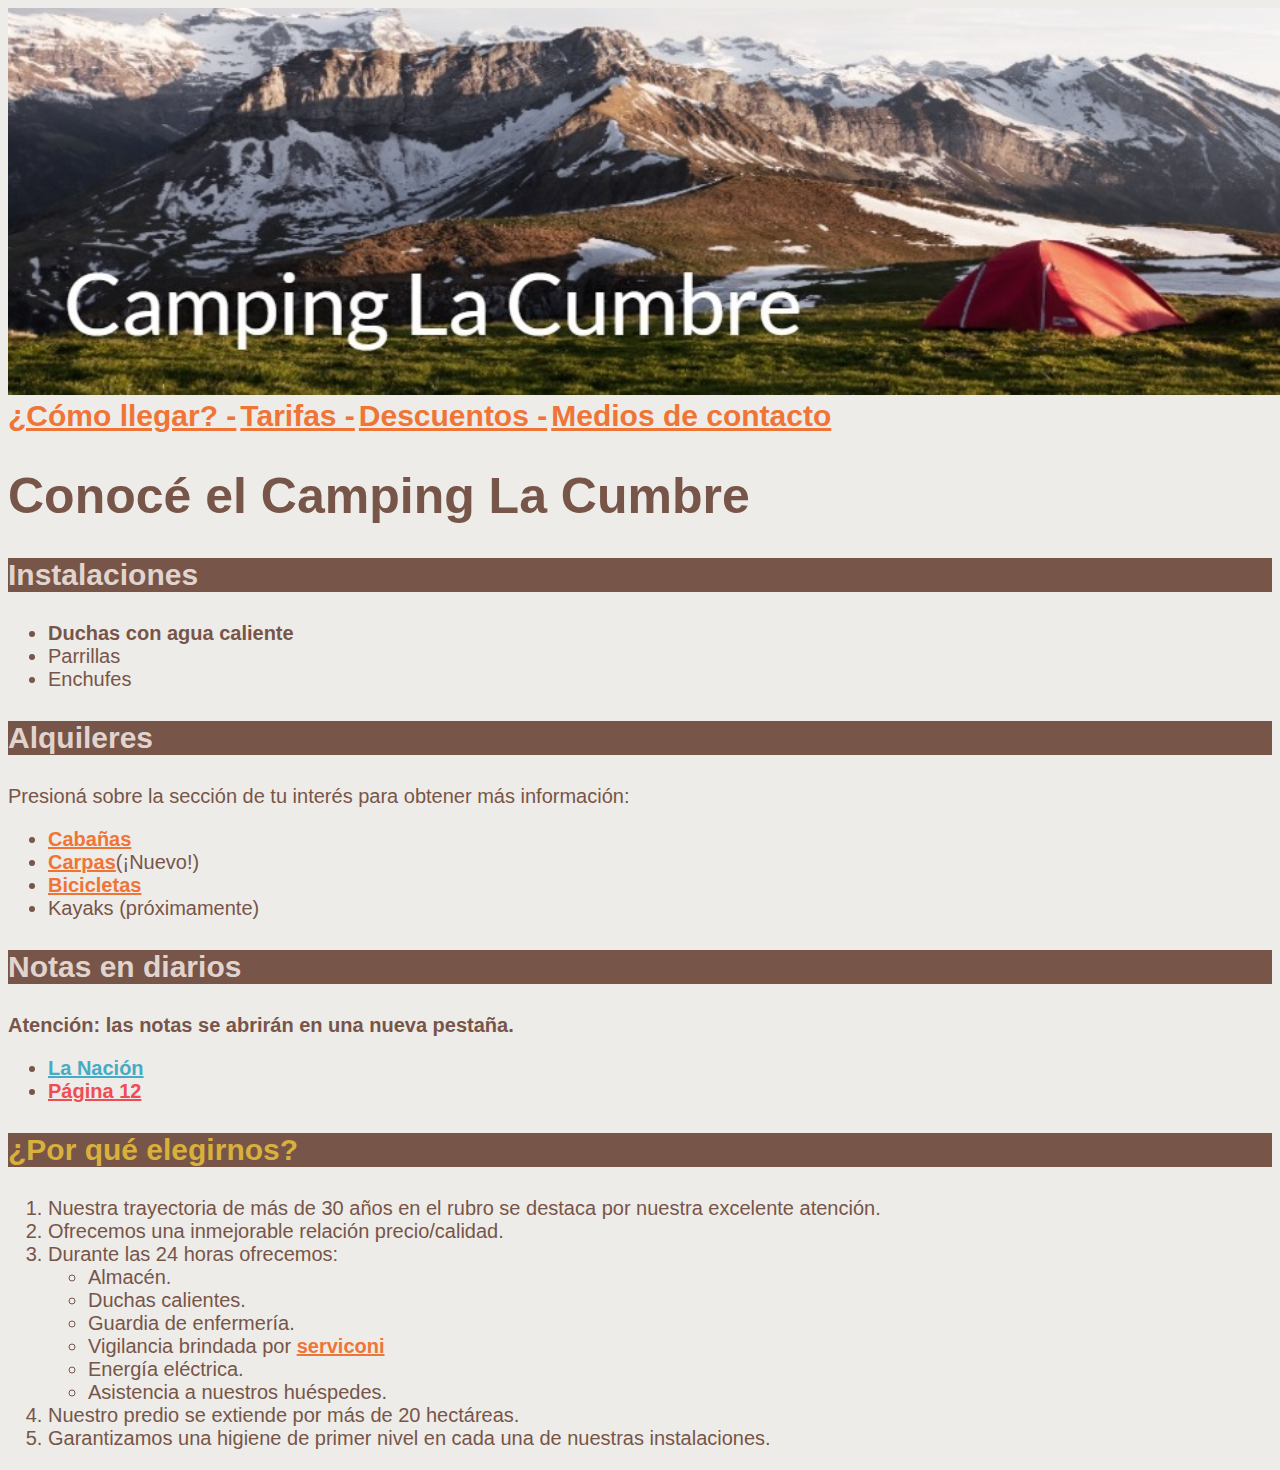
<file: index.html>
<!DOCTYPE html>
<html lang="en">
    <head>
        <meta charset="UTF-8">
        <meta http-equiv="X-UA-compatible" content="IE-edge">
        <meta name="viewport" content="width = device-width, initial-scale=1.0">
        <link rel="stylesheet" href="css/estilos.css">

    </head>
    <body>
        <header class="header">
            <img class="img"src="imagenes/camping-la-cumbre.jpg" alt="camping-la-cumbre">
        </header>
        <section class="section1">
            
             <a href="https://www.google.com/maps/@7.0892914,-73.1305492,13z?entry=ttu" target="_blank">¿Cómo llegar? -</a>
             <a href="tarifas/tarifas.html" target="_self"> Tarifas -</a>
             <a href="descuentos/descuentos.html" target="_self"> Descuentos -</a>
             <a href="medioscontacto/mediosdecontacto.html" target="_self"> Medios de contacto</a>
        </section>
        <h1 class="titulo1">Conocé el Camping La Cumbre</h1>
        <section class="section2">
            <h3 class="titulo">Instalaciones</h3>
            <ul class="instalaciones">
                <li><strong>Duchas con agua caliente</strong></li>
                <li>Parrillas</li>
                <li>Enchufes</li>
            </ul>
        </section>
        <section class="section3">
            <h3 class="titulo">Alquileres</h3>
            <p>Presioná sobre la sección de tu interés para obtener más información:</p>
            <ul class="Alquileres">
                <li><a class="naranja" href="cabañas/cabañas.html" target="_self">Cabañas</a></li>
                <li><a class="naranja" href="carpas/carpas.html" target="_self">Carpas</a>(¡Nuevo!)</li>
                <li><a class="naranja" href="ciclas/ciclas.html" target="_self">Bicicletas</a></li>
                <li>Kayaks (próximamente)</li>
            </ul>

        </section>
        <section class="section4">
            <h3 class="titulo">Notas en diarios</h3>
            <p><b>Atención: las notas se abrirán en una nueva pestaña.</b></p>
            <ul class="Alquileres">
                <li><a class="azul" href="https://www.lanacion.com.ar/" target="_blank">La Nación</a></li>
                <li><a class="rojo" href="https://www.pagina12.com.ar/" target="_blank">Página 12</a></li>
                
            </ul>

        </section>
        
    </body>
    <footer class="footer">
        <h3 class="titulo2">¿Por qué elegirnos?</h3>
        <ol class="lista">
            <li>Nuestra trayectoria de más de 30 años en el rubro se destaca por nuestra excelente atención. </li>
            <li>Ofrecemos una inmejorable relación precio/calidad.</li>
            <li>Durante las 24 horas ofrecemos:
                <ul>
                    <li>Almacén.</li>
                    <li>Duchas calientes.</li>
                    <li>Guardia de enfermería.</li>
                    <li>Vigilancia brindada por <a class="naranja" href="https://www.serviconiltda.com/?gclid=EAIaIQobChMIt538uJ-IhAMV7p9aBR18SwqVEAAYAyAAEgKSlPD_BwE">serviconi</a></li>
                    <li>Energía eléctrica.</li>
                    <li>Asistencia a nuestros huéspedes.</li>
                </ul></li>
            <li>Nuestro predio se extiende por más de 20 hectáreas.</li>    
            <li>Garantizamos una higiene de primer nivel en cada una de nuestras instalaciones.</li>
        </ol>



    </footer>
</html>
</file>
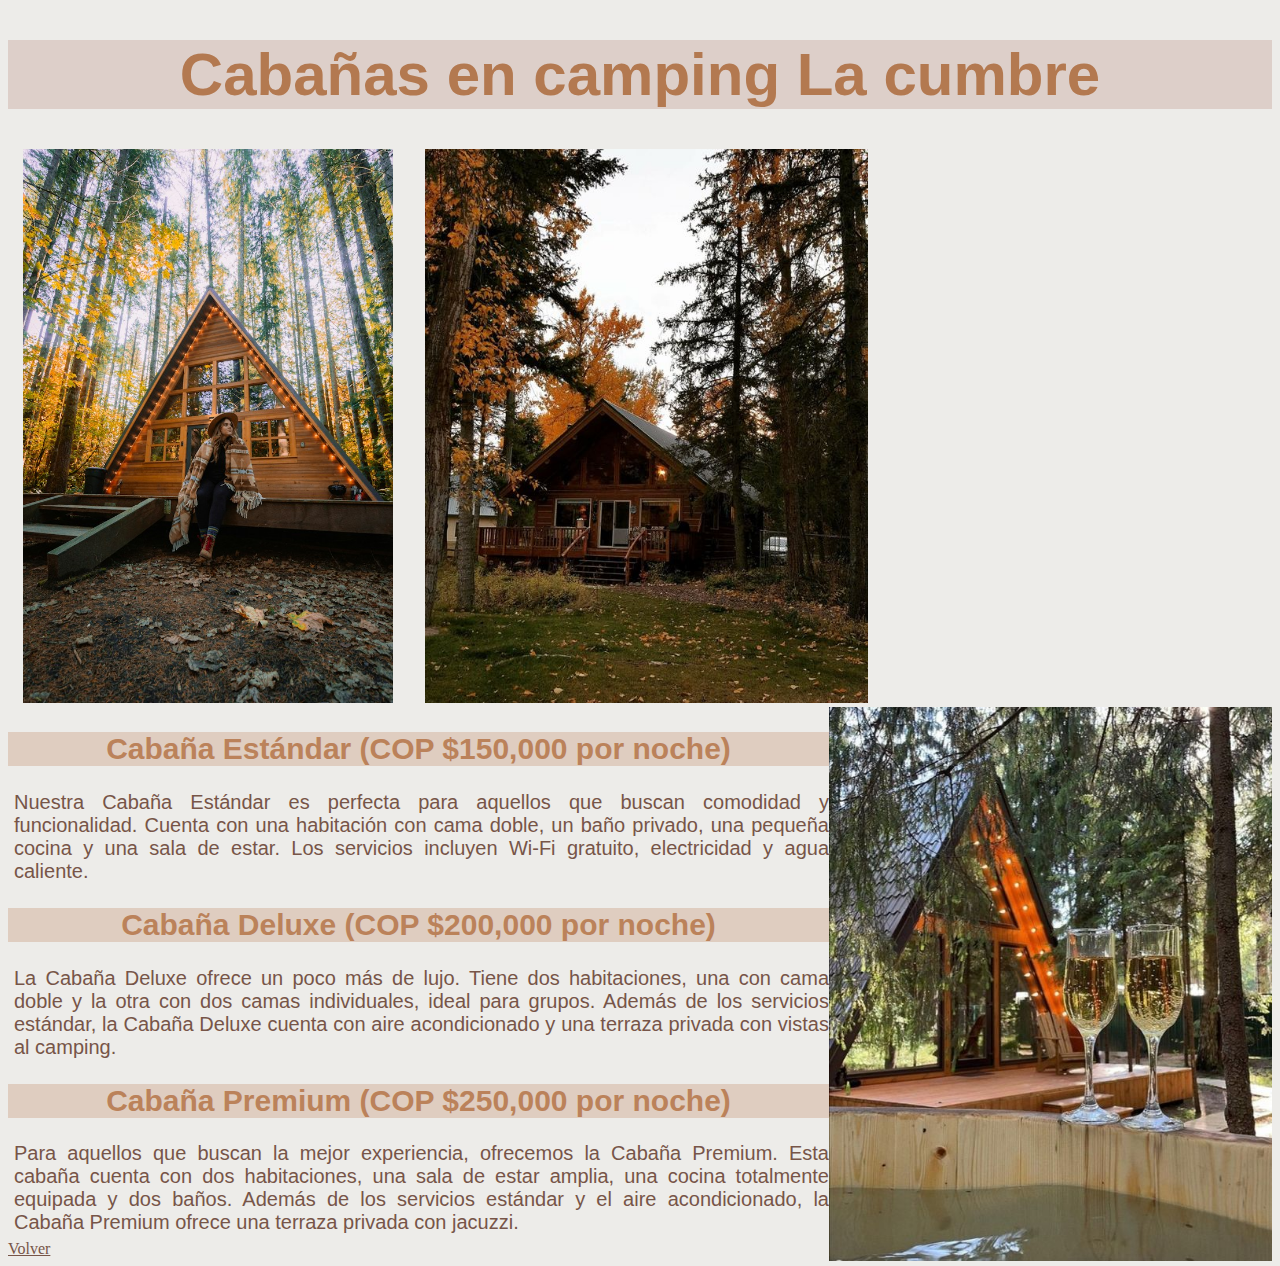
<file: cabañas/cabañas.html>
<!DOCTYPE html>
<html lang="en">

<head>
    <meta charset="UTF-8">
    <meta http-equiv="X-UA-compatible" content="IE-edge">
    <meta name="viewport" content="width = device-width, initial-scale=1.0">
    <link rel="stylesheet" href="cabañas.css">

</head>

<body class="body">
    <header>
        <h1 class="titulo1">Cabañas en camping La cumbre</h1>
    </header>
    <img class=imagen1 src="imagenes/cabañas.jpg.jpg" alt="cabañas estandar">
    <img class=imagen2 src="imagenes/deluxe.jpg" alt="cabañas deluxe">
    <img class=imagen3 src="imagenes/premium.jpg" alt="cabañas premium">




    <section class="section1">



        <h2 class="h2">Cabaña Estándar (COP $150,000 por noche)</h2>
        <p class="estandar">Nuestra Cabaña Estándar es perfecta para aquellos que buscan comodidad y funcionalidad.
            Cuenta con una habitación con cama doble, un baño privado, una pequeña cocina y una sala de estar. Los
            servicios incluyen Wi-Fi gratuito, electricidad y agua caliente.</p>
    </section>
    <section class="section2">

        <h2 class="h2"> Cabaña Deluxe (COP $200,000 por noche)</h2>

        <p class="estandar">La Cabaña Deluxe ofrece un poco más de lujo. Tiene dos habitaciones, una con cama doble y la
            otra con dos camas individuales, ideal para grupos. Además de los servicios estándar, la Cabaña Deluxe
            cuenta con aire acondicionado y una terraza privada con vistas al camping.</p>
    </section>
    <section class="section3">

        <h2 class="h2">Cabaña Premium (COP $250,000 por noche)</h2>

        <p class="estandar">Para aquellos que buscan la mejor experiencia, ofrecemos la Cabaña Premium. Esta cabaña
            cuenta con dos habitaciones, una sala de estar amplia, una cocina totalmente equipada y dos baños. Además de
            los servicios estándar y el aire acondicionado, la Cabaña Premium ofrece una terraza privada con jacuzzi.
        </p>
    </section>
    <a href="file:///D:/Users/Usuario/Documents/camping/index.html" target="_self">Volver</a>
    </main>
</body>
</file>
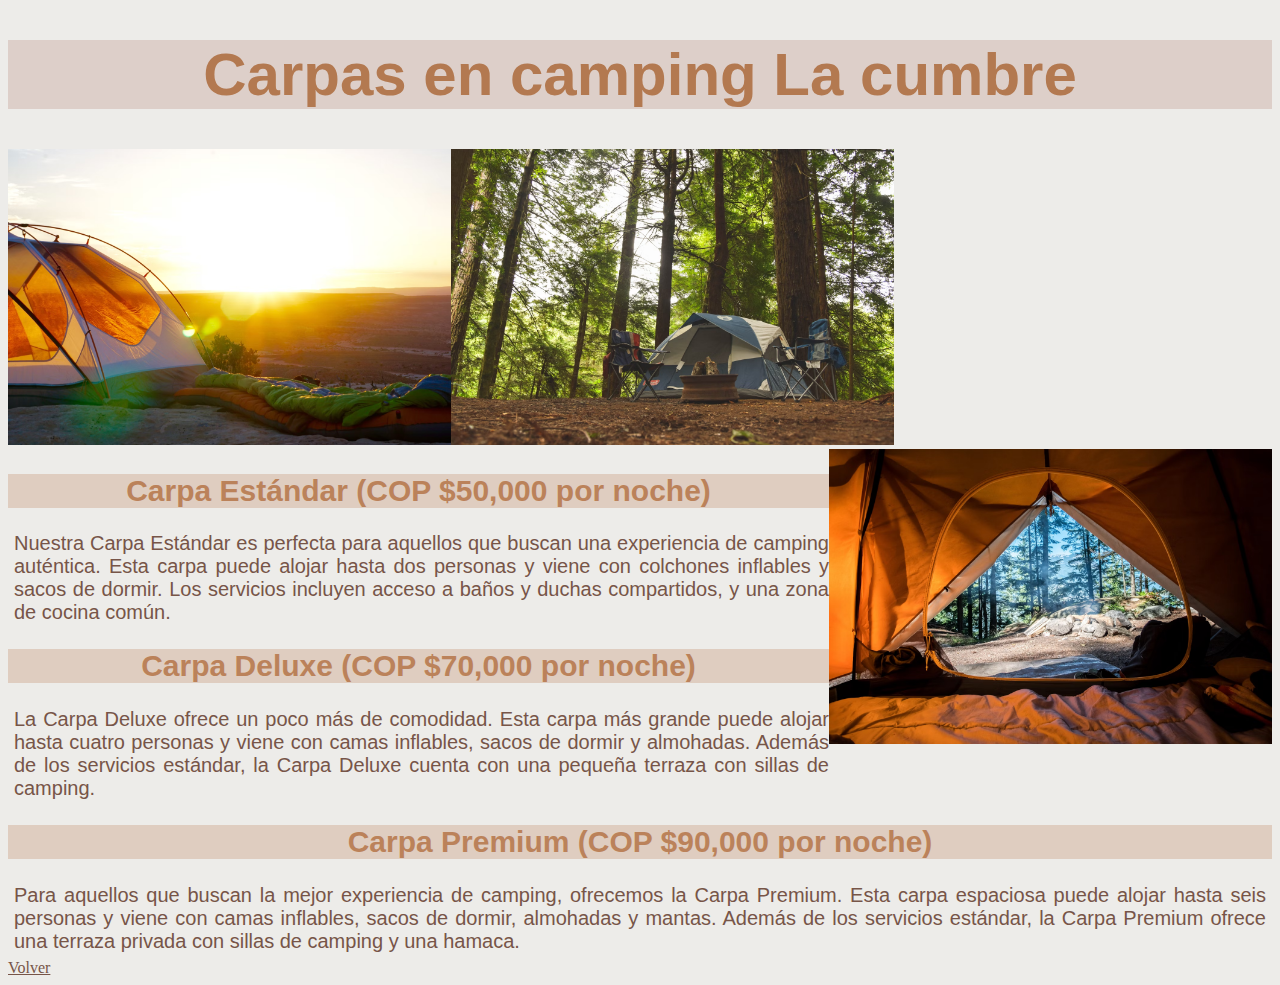
<file: carpas/carpas.html>
<!DOCTYPE html>
<html lang="en">

<head>
    <meta charset="UTF-8">
    <meta http-equiv="X-UA-compatible" content="IE-edge">
    <meta name="viewport" content="width = device-width, initial-scale=1.0">
    <link rel="stylesheet" href="estilos/carpas.css">

</head>

<body class="body">
    <header>
        <h1 class="titulo1">Carpas en camping La cumbre</h1>
        

    </header>
   
   <img class="imagen1" src="imagenes/carpas1.avif">
   <img class="imagen2" src="imagenes/carpas2.avif">
   <img class="imagen3" src="imagenes/carpas3.avif">


    

   
    <main class="main">
        <section class="section1">



            <h2 class="h2">Carpa Estándar (COP $50,000 por noche)</h2>
            <p class="estandar">Nuestra Carpa Estándar es perfecta para aquellos que buscan una experiencia de camping auténtica. Esta carpa puede alojar hasta dos personas y viene con colchones inflables y sacos de dormir. Los servicios incluyen acceso a baños y duchas compartidos, y una zona de cocina común.</p>
        </section>
        <section class="section2">
            
            <h2 class="h2"> Carpa Deluxe (COP $70,000 por noche)</h2>

            <p class="estandar">La Carpa Deluxe ofrece un poco más de comodidad. Esta carpa más grande puede alojar hasta cuatro personas y viene con camas inflables, sacos de dormir y almohadas. Además de los servicios estándar, la Carpa Deluxe cuenta con una pequeña terraza con sillas de camping.</p>
        </section>
        <section class="section3">

            <h2 class="h2">Carpa Premium (COP $90,000 por noche)</h2>

            <p class="estandar">Para aquellos que buscan la mejor experiencia de camping, ofrecemos la Carpa Premium. Esta carpa espaciosa puede alojar hasta seis personas y viene con camas inflables, sacos de dormir, almohadas y mantas. Además de los servicios estándar, la Carpa Premium ofrece una terraza privada con sillas de camping y una hamaca.</p>
        </section>
        <a href="file:///D:/Users/Usuario/Documents/camping/index.html" target="_self">Volver</a>
    </main>
</body>
</file>
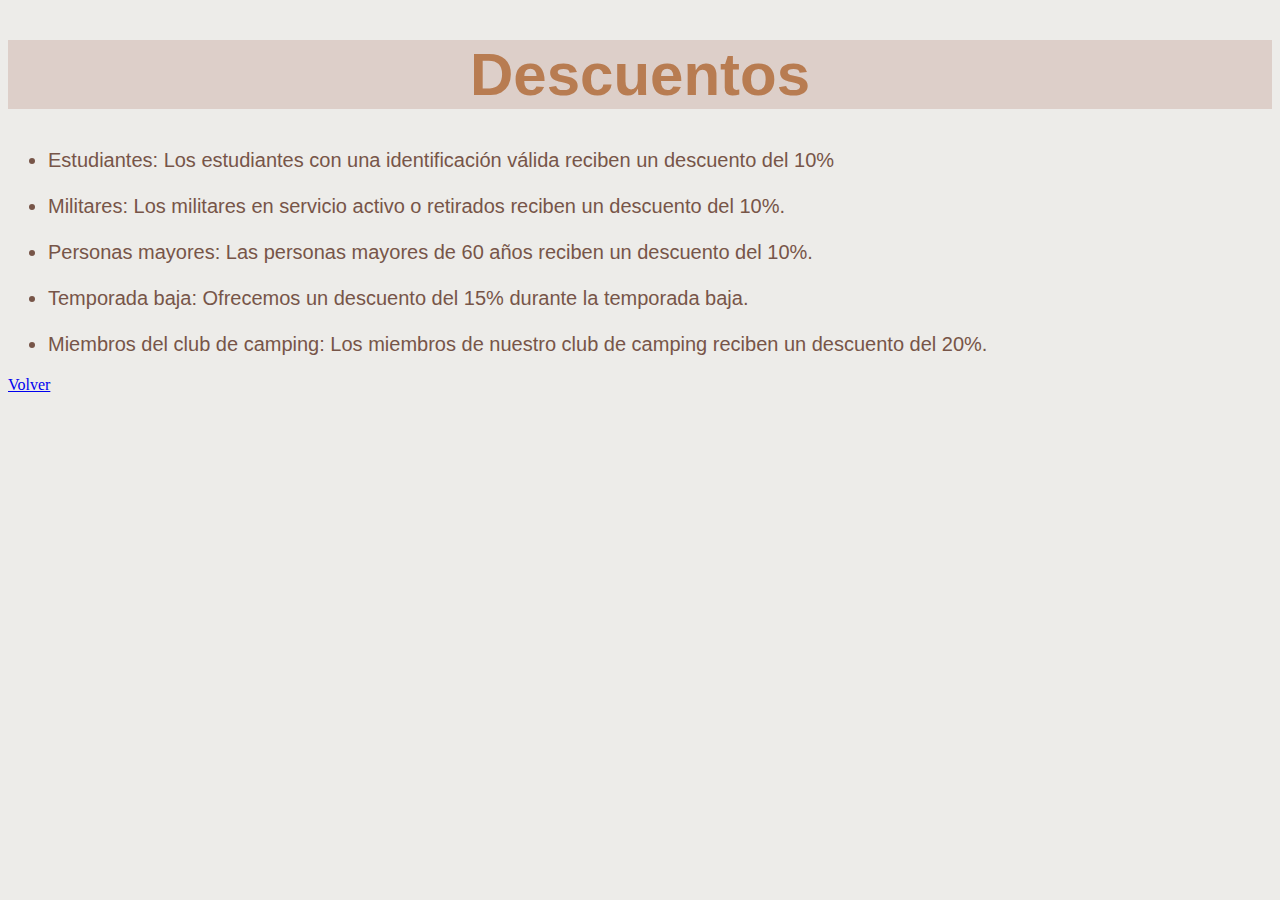
<file: descuentos/descuentos.html>
<!DOCTYPE html>
<html lang="en">

<head>
    <meta charset="UTF-8">
    <meta http-equiv="X-UA-compatible" content="IE-edge">
    <meta name="viewport" content="width = device-width, initial-scale=1.0">
    <link rel="stylesheet" href="estilos/descuentos.css">

</head>

<body>

    <header class="header">
        <h1 class="Descuentos">Descuentos</h1>

    </header>

    <section class="section"></section>
    <ul class="lista descuentos">

        <li>Estudiantes: Los estudiantes con una identificación válida reciben un descuento del 10%</li>
        <br>
        <li>Militares: Los militares en servicio activo o retirados reciben un descuento del 10%.</li>
        <br>
        <li>Personas mayores: Las personas mayores de 60 años reciben un descuento del 10%.</li>
        <br>
        <li>Temporada baja: Ofrecemos un descuento del 15% durante la temporada baja.</li>
        <br>
        <li>Miembros del club de camping: Los miembros de nuestro club de camping reciben un descuento del 20%.</li>
    </ul>
    <a href="file:///D:/Users/Usuario/Documents/camping/index.html" target="_self">Volver</a>
    </section>
</body>
</file>
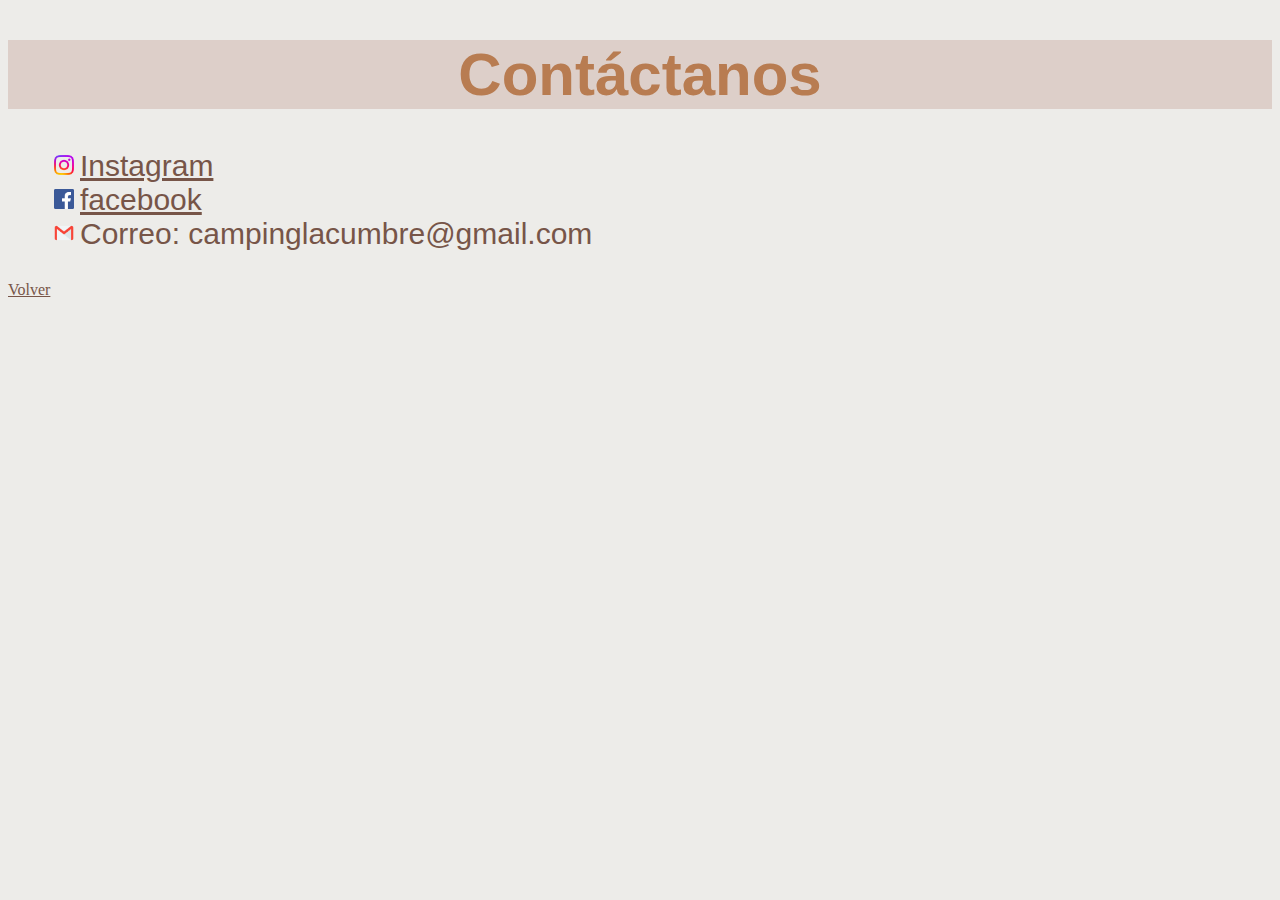
<file: medioscontacto/mediosdecontacto.html>
<!DOCTYPE html>
<html lang="en">
    <head class="head">
        <meta charset="UTF-8">
        <meta http-equiv="X-UA-compatible" content="IE-edge">
        <meta name="viewport" content="width = device-width, initial-scale=1.0">
        <link rel="stylesheet" href="estilos/mdc.css">

    </head>
    <Body class="Body">
        <header class="header">
            <h1 class="Medios de contacto ">Contáctanos</h1>

        </header>
        <section class="section">
            <ul>
            
                <img class="imagen" src="imagenes/instagram.png"><li> <a href="https://www.instagram.com/" target="_blank">Instagram </a></li>
                <img class="imagen" src="imagenes/facebook.png"><li><a href="https://www.facebook.com/?locale=es_LA" target="_blank"> facebook</a></li>
                <img class="imagen" src="imagenes/gmail.png"><li>Correo: campinglacumbre@gmail.com </li>
        </ul>
        <a href="file:///D:/Users/Usuario/Documents/camping/index.html" target="_self">Volver</a>
    
            
       </section>
    </Body>
</file>
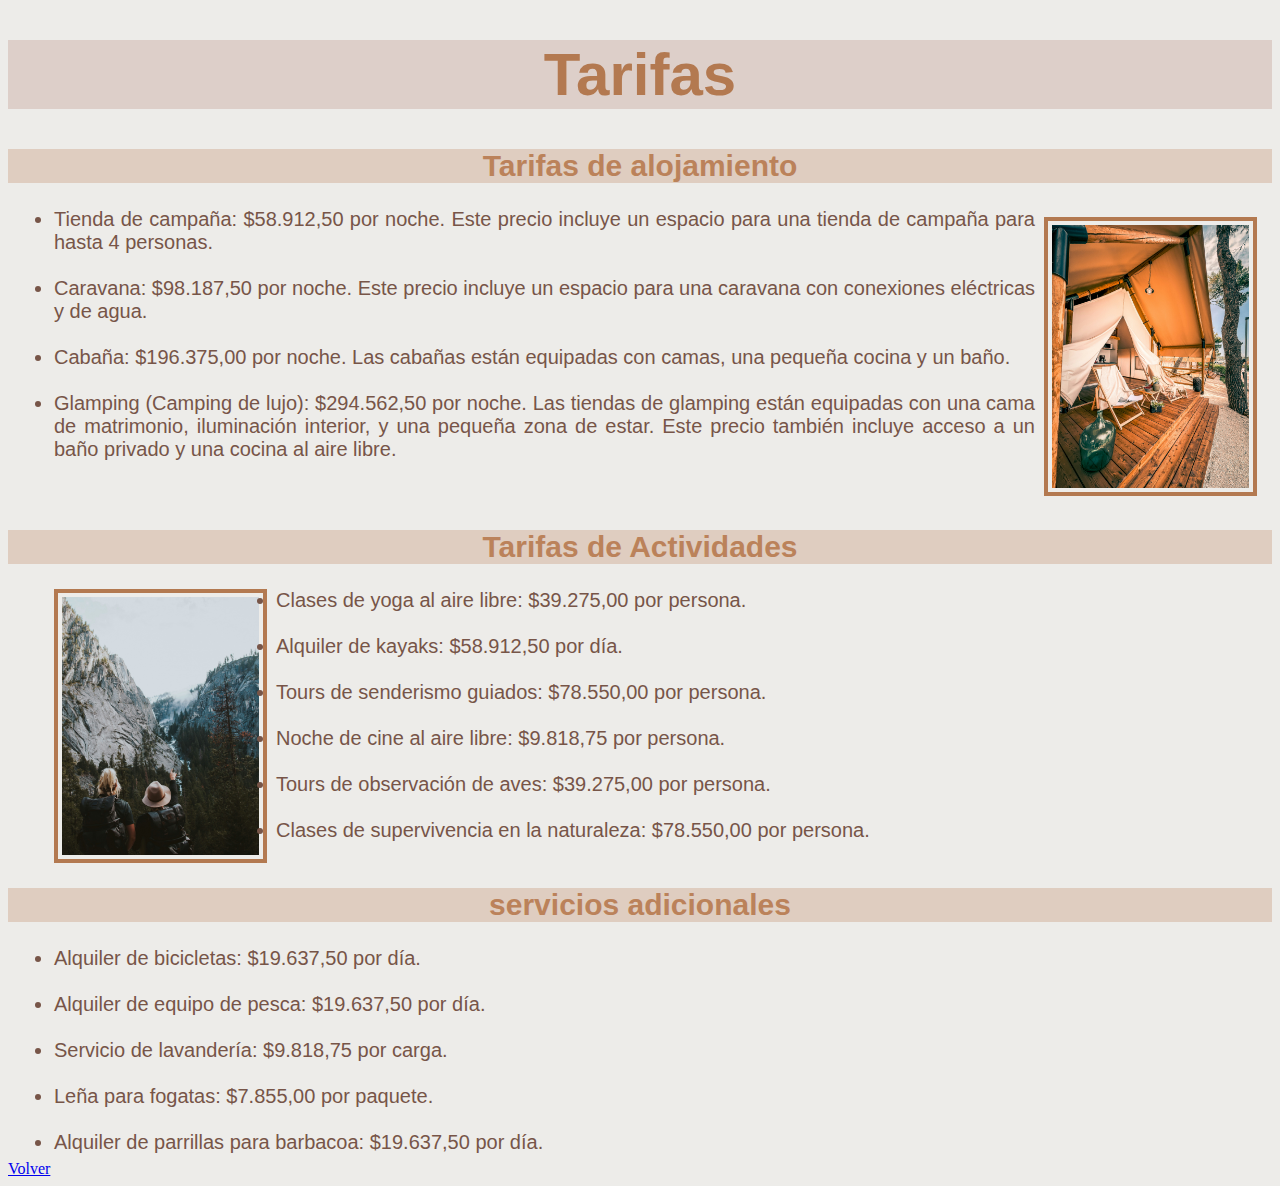
<file: tarifas/tarifas.html>
<!DOCTYPE html>
<html lang="en">
    <head>
        <meta charset="UTF-8">
        <meta http-equiv="X-UA-compatible" content="IE-edge">
        <meta name="viewport" content="width = device-width, initial-scale=1.0">
        <link rel="stylesheet" href="estilos/tarifas.css">

    </head>
    <body>
       <header class="header">
        <h1 class="h1">Tarifas</h1>
    </header>
    <section class="section1">
    
        <h2 class="alojamiento">Tarifas de alojamiento</h2>
        <ul class="lista alojamiento">
            <img class="foto1" src="imagenes/estadia.jpg" alt="alojamientos" >
            <li>Tienda de campaña: $58.912,50 por noche. Este precio incluye un espacio para una tienda de campaña para hasta 4 personas.</li>
            <br><li>Caravana: $98.187,50 por noche. Este precio incluye un espacio para una caravana con conexiones eléctricas y de agua.</li>
            <br><li>Cabaña: $196.375,00 por noche. Las cabañas están equipadas con camas, una pequeña cocina y un baño.</li>
            <br><li>Glamping (Camping de lujo): $294.562,50 por noche. Las tiendas de glamping están equipadas con una cama de matrimonio, iluminación interior, y una pequeña zona de estar. Este precio también incluye acceso a un baño privado y una cocina al aire libre. </li>
        </ul>
        

    </section>
    <section class="section2">
        <h2 class="acividades">Tarifas de Actividades</h2>
        <ul class="lista Actividades">
            <img class="foto2" src="imagenes/senderismo.jpg" alt="senderismo-guiado" >
            <li>Clases de yoga al aire libre: $39.275,00 por persona.</li>
            <br><li>Alquiler de kayaks: $58.912,50 por día.</li>
            <br><li>Tours de senderismo guiados: $78.550,00 por persona.</li>
            <br><li>Noche de cine al aire libre: $9.818,75 por persona. </li>
            <br><li>Tours de observación de aves: $39.275,00 por persona.</li>
            <br><li>Clases de supervivencia en la naturaleza: $78.550,00 por persona.</li>
        </ul>
    </section>
    <footer class="piedepagina">
        <section class="section3">
        <h2 class="servicios">servicios adicionales</h2>
        <ul class="lista servicios">
            
            <li>Alquiler de bicicletas: $19.637,50 por día.</li>
            <br><li>Alquiler de equipo de pesca: $19.637,50 por día.</li>
            <br><li>Servicio de lavandería: $9.818,75 por carga.</li>
            <br><li>Leña para fogatas: $7.855,00 por paquete.</li>
            <br><li>Alquiler de parrillas para barbacoa: $19.637,50 por día.</li>
        </ul>
            <a href="file:///D:/Users/Usuario/Documents/camping/index.html" target="_self">Volver</a>
    </section>
    
    </footer>
    </body>
</file>
<file: css/estilos.css>
body{
    background-color: #edece9;
}

img{ 
    background-repeat: no-repeat;
    background-position: center;
    background-size: cover;
    min-height: 387px;text-align: center;
    
  
}
a {
    font-family:Verdana, Arial, sans-serif ;
    font-size: 30px;
    font-weight: bold;
    color: #ef7537;
    
}
.titulo1{
    font-family:Verdana, Arial, sans-serif ;
    font-size: 50px;
    font-weight: bold;
    color:#775548;
    
   
}
.titulo{
    font-family:Verdana, Arial, sans-serif ;
    font-size: 30px;
    font-weight: bold;
    color:#e1d4cf;
    background-color:#775548 ;

}
ul,ol{font-family:Verdana, Arial, sans-serif ;
    font-size: 20px;
    font-weight: light;
    color:#775548;
    

}
p{font-family:Verdana, Arial, sans-serif ;
    font-size: 20px;
    font-weight: light;
    color:#775548;
    margin-left: 0;

}
.naranja{
    font-family:Verdana, Arial, sans-serif ;
    font-size: 20px;
    font-weight: bold;
    color: #ef7537;
}
.azul{
    font-family:Verdana, Arial, sans-serif ;
    font-size: 20px;
    font-weight: bold;
    color: #47abc4;
}
.rojo{
    font-family:Verdana, Arial, sans-serif ;
    font-size: 20px;
    font-weight: bold;
    color: #ef4d54;
}

.titulo2{
    font-family:Verdana, Arial, sans-serif ;
    font-size: 30px;
    font-weight: bold;
    color:#d8b03b;
    background-color:#775548 ;
}
</file>
<file: cabañas/cabañas.css>
body{
    background-color: #edece9;
}
header {
    background-color:#ddcfc9;
}
h1 {
    font-family: Verdana, sans-serif;
    color: rgb(179, 121, 80);
    text-align: center;
    font-size: 60px;
}
h2{
   
        font-family: Verdana, sans-serif;
        color: rgb(187, 130, 90);
        text-align: center;
        font-size: 30px;
        background-color: #dfcdc0;

}
p{
    font-family: Verdana, sans-serif;
    color:#775548;
    text-align: justify;
    font-size: 20px;
    align-content: space-around;
    margin: 6px;
}
.imagen1{
    float: left;
    width: 370px;
    margin-left: 15px;

}
.imagen2{
    float: center;
    margin-left: 32px;
   
    width: 443px;

}
.imagen3{
    float: right;
    
    width: 443px;

}
a{
    color:#775548 ;
}
</file>
<file: carpas/estilos/carpas.css>
body{
    background-color: #edece9;
}
header {
    background-color:#ddcfc9;
}
h1 {
    font-family: Verdana, sans-serif;
    color: rgb(179, 121, 80);
    text-align: center;
    font-size: 60px;
}
h2{
   
        font-family: Verdana, sans-serif;
        color: rgb(187, 130, 90);
        text-align: center;
        font-size: 30px;
        background-color: #dfcdc0;

}
p{
    font-family: Verdana, sans-serif;
    color:#775548;
    text-align: justify;
    font-size: 20px;
    align-content: space-around;
    margin: 6px;
}

.imagen1{
    float: left;
    width: 443px;

}
.imagen2{
    float: center;
   
    width: 443px;

}
.imagen3{
    float: right;
    
    width: 443px;

}
a{
    color:#775548 ;
}
</file>
<file: descuentos/estilos/descuentos.css>
body{
    background-color: #edece9;
}
h1{ 
    font-family:  Verdana, sans-serif ;
    color: rgb(184, 124, 81) ;
    text-align: center;
    font-size: 60px;
}
ul{
    font-family:  Verdana, sans-serif ;
    color: #775548;
    text-align: justify;
    font-size: 20px;
    align-content: space-around;}
    
    header{
        background-color:#ddcfc9; ;
    }
</file>
<file: medioscontacto/estilos/mdc.css>
body{ 
    background-color: #edece9;
}
h1{ 
    font-family:  Verdana, sans-serif ;
    color: rgb(184, 124, 81) ;
    text-align: center;
    font-size: 60px;
}
ul{
    font-family:  Verdana, sans-serif ;
    color:#775548 ;
    text-align: justify;
    font-size: 30px;
    align-content: space-around;
    list-style: none;
}
    
    header{
        background-color:#ddcfc9;  ;
    }
    .imagen{
        float: left;
        margin: 6px;
        width: 20px;
    }
    a{
        color:#775548 ;
    }
</file>
<file: tarifas/estilos/tarifas.css>
body {
    background-color: #edece9;
}

header {
    background-color:#ddcfc9;
}

h1 {
    font-family: Verdana, sans-serif;
    color: rgb(179, 121, 80);
    text-align: center;
    font-size: 60px;
}

h2 {
    font-family: Verdana, sans-serif;
    color: rgb(187, 130, 90);
    text-align: center;
    font-size: 30px;
    background-color: #dfcdc0;
}

ul {
    font-family: Verdana, sans-serif;
    color:#775548;
    text-align: justify;
    font-size: 20px;
    align-content: space-around;
    margin: 6px;
}

.foto1 {
    float: right;
    margin: 9px;
    width: 197px;
    border: 4px solid rgb(179, 121, 80);
    padding: 4px;
}

.foto2 {

    float: left;
    margin-right: 9px;
    width: 197px;
    border: 4px solid rgb(179, 121, 80);
    padding: 4px;

}
</file>
